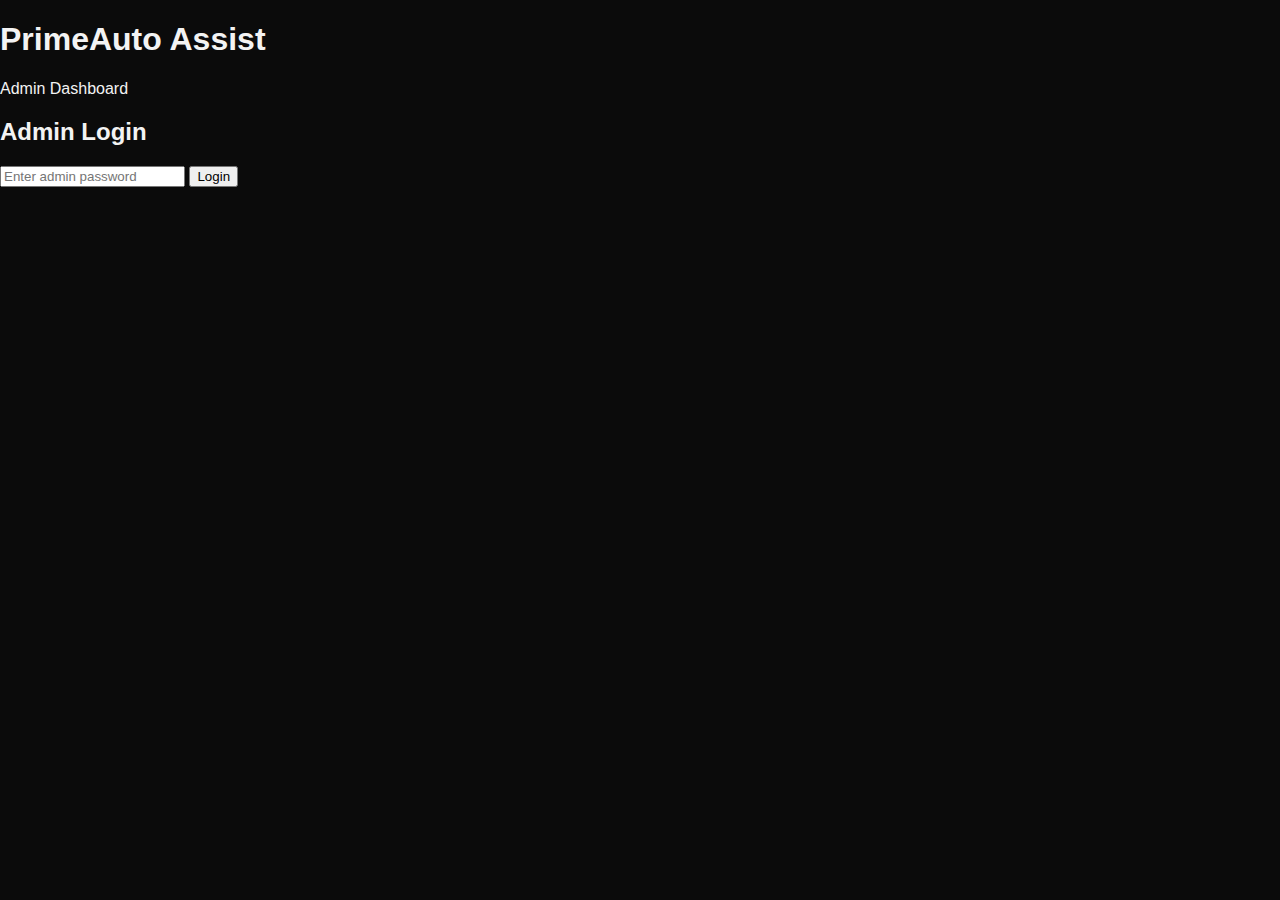
<file: admin.html>
<!DOCTYPE html>
<html lang="en">
<head>
  <meta charset="UTF-8">
  <title>PrimeAuto Assist – Admin</title>
  <link rel="stylesheet" href="style.css">
</head>
<body>

<header>
  <h1>PrimeAuto Assist</h1>
  <p>Admin Dashboard</p>
</header>

<section id="loginSection">
  <h2>Admin Login</h2>
  <input type="password" id="adminPassword" placeholder="Enter admin password">
  <button onclick="login()">Login</button>
</section>

<section id="adminPanel" style="display:none;">
  <h2>Manage Listings</h2>

  <form id="addCarForm">
    <input placeholder="Title" id="title" required>
    <input placeholder="Brand" id="brand" required>
    <input placeholder="Price" id="price" type="number" required>
    <input placeholder="Mileage" id="mileage" type="number">
    <input placeholder="Image filename (e.g. golf7.jpg)" id="image">
    <textarea placeholder="Notes" id="notes"></textarea>

    <label>
      <input type="checkbox" id="featured"> Featured
    </label>

    <button type="submit">Add Car</button>
  </form>

  <hr>

  <div id="adminCars"></div>
</section>

<script src="admin.js"></script>
</body>
</html>
</file>
<file: style.css>
body {
  margin: 0;
  font-family: Arial, Helvetica, sans-serif;
  background: #0b0b0b;
  color: #f3f3f3;
}

/* Nav */
.navbar {
  display: flex;
  justify-content: space-between;
  align-items: center;
  padding: 15px 30px;
  background: #000;
  border-bottom: 1px solid #222;
}

.logo {
  font-size: 22px;
  font-weight: bold;
  color: gold;
  letter-spacing: 1px;
}

.nav-links a {
  color: #ddd;
  margin-left: 20px;
  text-decoration: none;
}
.nav-links a:hover {
  color: gold;
}

/* Hero */
.hero {
  background: linear-gradient(to bottom, rgba(0,0,0,.5), rgba(0,0,0,.9)),
  url('https://images.unsplash.com/photo-1503376780353-7e6692767b70');
  background-size: cover;
  background-position: center;
  padding: 120px 20px;
  text-align: center;
}

.hero h1 {
  font-size: 38px;
  margin-bottom: 10px;
}

.hero p {
  color: #ccc;
  margin-bottom: 25px;
}

.search-box {
  max-width: 900px;
  margin: auto;
  display: flex;
  flex-wrap: wrap;
  gap: 10px;
  justify-content: center;
}

.search-box input,
.search-box select {
  padding: 12px;
  background: #111;
  border: 1px solid #333;
  color: white;
  border-radius: 6px;
  width: 200px;
}

.search-btn {
  padding: 12px 20px;
  background: gold;
  border: none;
  color: black;
  font-weight: bold;
  border-radius: 6px;
  cursor: pointer;
}

/* Sections */
.section {
  padding: 40px 20px;
  max-width: 1100px;
  margin: auto;
}

.card-grid {
  display: grid;
  grid-template-columns: repeat(auto-fit, minmax(260px, 1fr));
  gap: 20px;
}

.car-card {
  background: #0f0f0f;
  border: 1px solid #1f1f1f;
  border-radius: 14px;
  overflow: hidden;
  transition: transform .2s ease;
}

.car-card:hover {
  transform: translateY(-4px);
}

.car-card img {
  width: 100%;
  height: 180px;
  object-fit: cover;
}

.car-info {
  padding: 15px;
}

.price {
  color: gold;
  font-weight: bold;
}

.btn-primary {
  display: inline-block;
  padding: 10px 14px;
  margin-top: 8px;
  background: gold;
  color: black;
  border-radius: 8px;
  text-decoration: none;
  font-weight: bold;
}

/* Footer */
footer {
  padding: 25px 10px;
  text-align: center;
  color: #aaa;
  border-top: 1px solid #222;
  background: #000;
}

.admin-form {
  max-width: 400px;
  margin-bottom: 30px;
}

.admin-form input {
  display: block;
  width: 100%;
  padding: 8px;
  margin: 8px 0;
}

.admin-form button {
  padding: 10px;
  width: 100%;
  cursor: pointer;
}

#adminCarList div {
  border: 1px solid #ccc;
  padding: 10px;
  margin-bottom: 10px;
}
</file>
